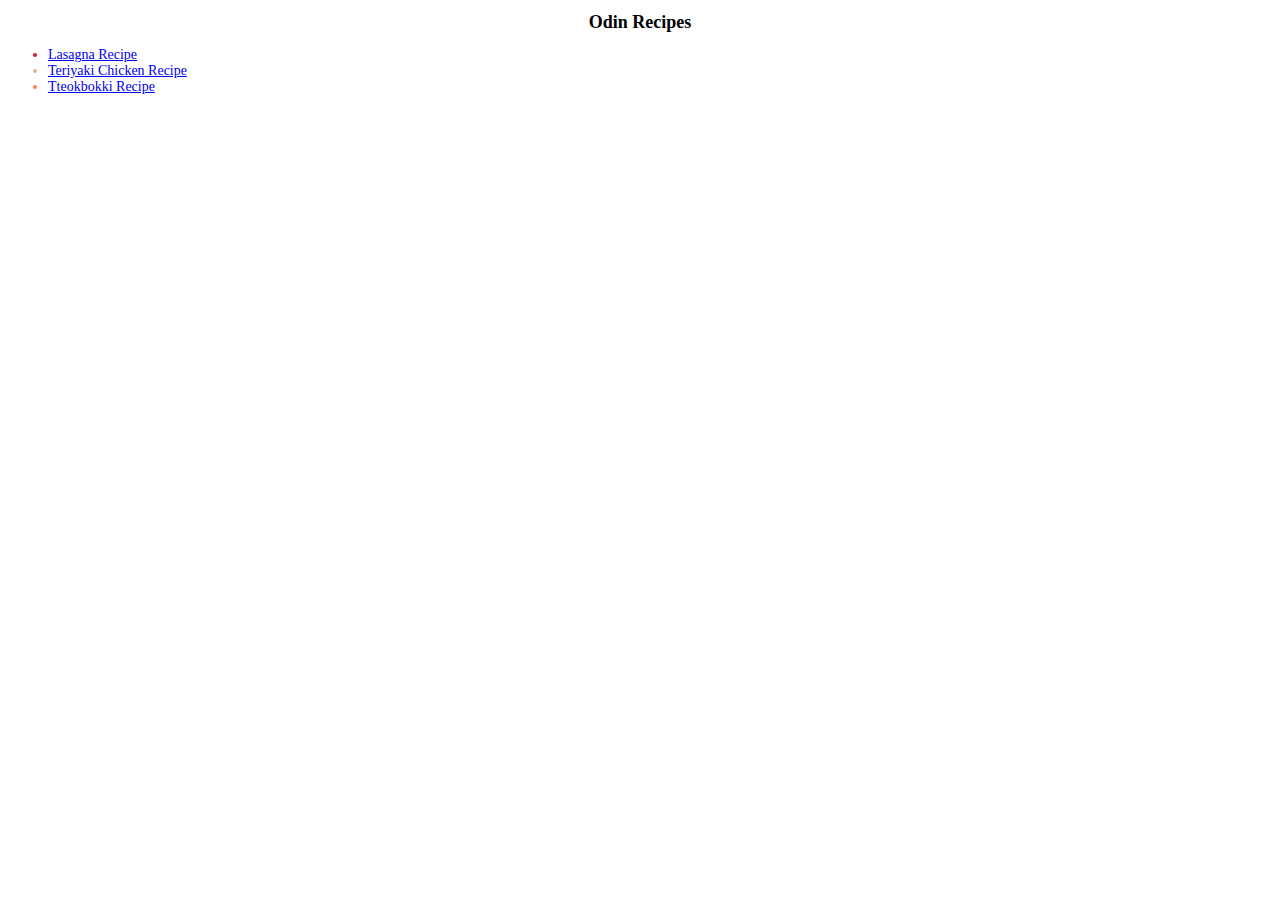
<file: index.html>
<!DOCTYPE html>

<html>

<head>
    <meta charset = "UTF-8">
    <title>Odin Recipes</title>
    <link rel = "stylesheet" href = "style.css"/>
</head>

<body>
    <h1>Odin Recipes</h1>
    <ul>
        <li id = "lasagna"><a href = "recipes/lasagna.html">Lasagna Recipe</a></li>
        <li id = "teriyaki"><a href = "recipes/teriyaki-chicken.html">Teriyaki Chicken Recipe</a></li>
        <li id = "tteokbokki"><a href = "recipes/tteokbokki.html">Tteokbokki Recipe</a></li>
    </ul>
</body>

</html>
</file>
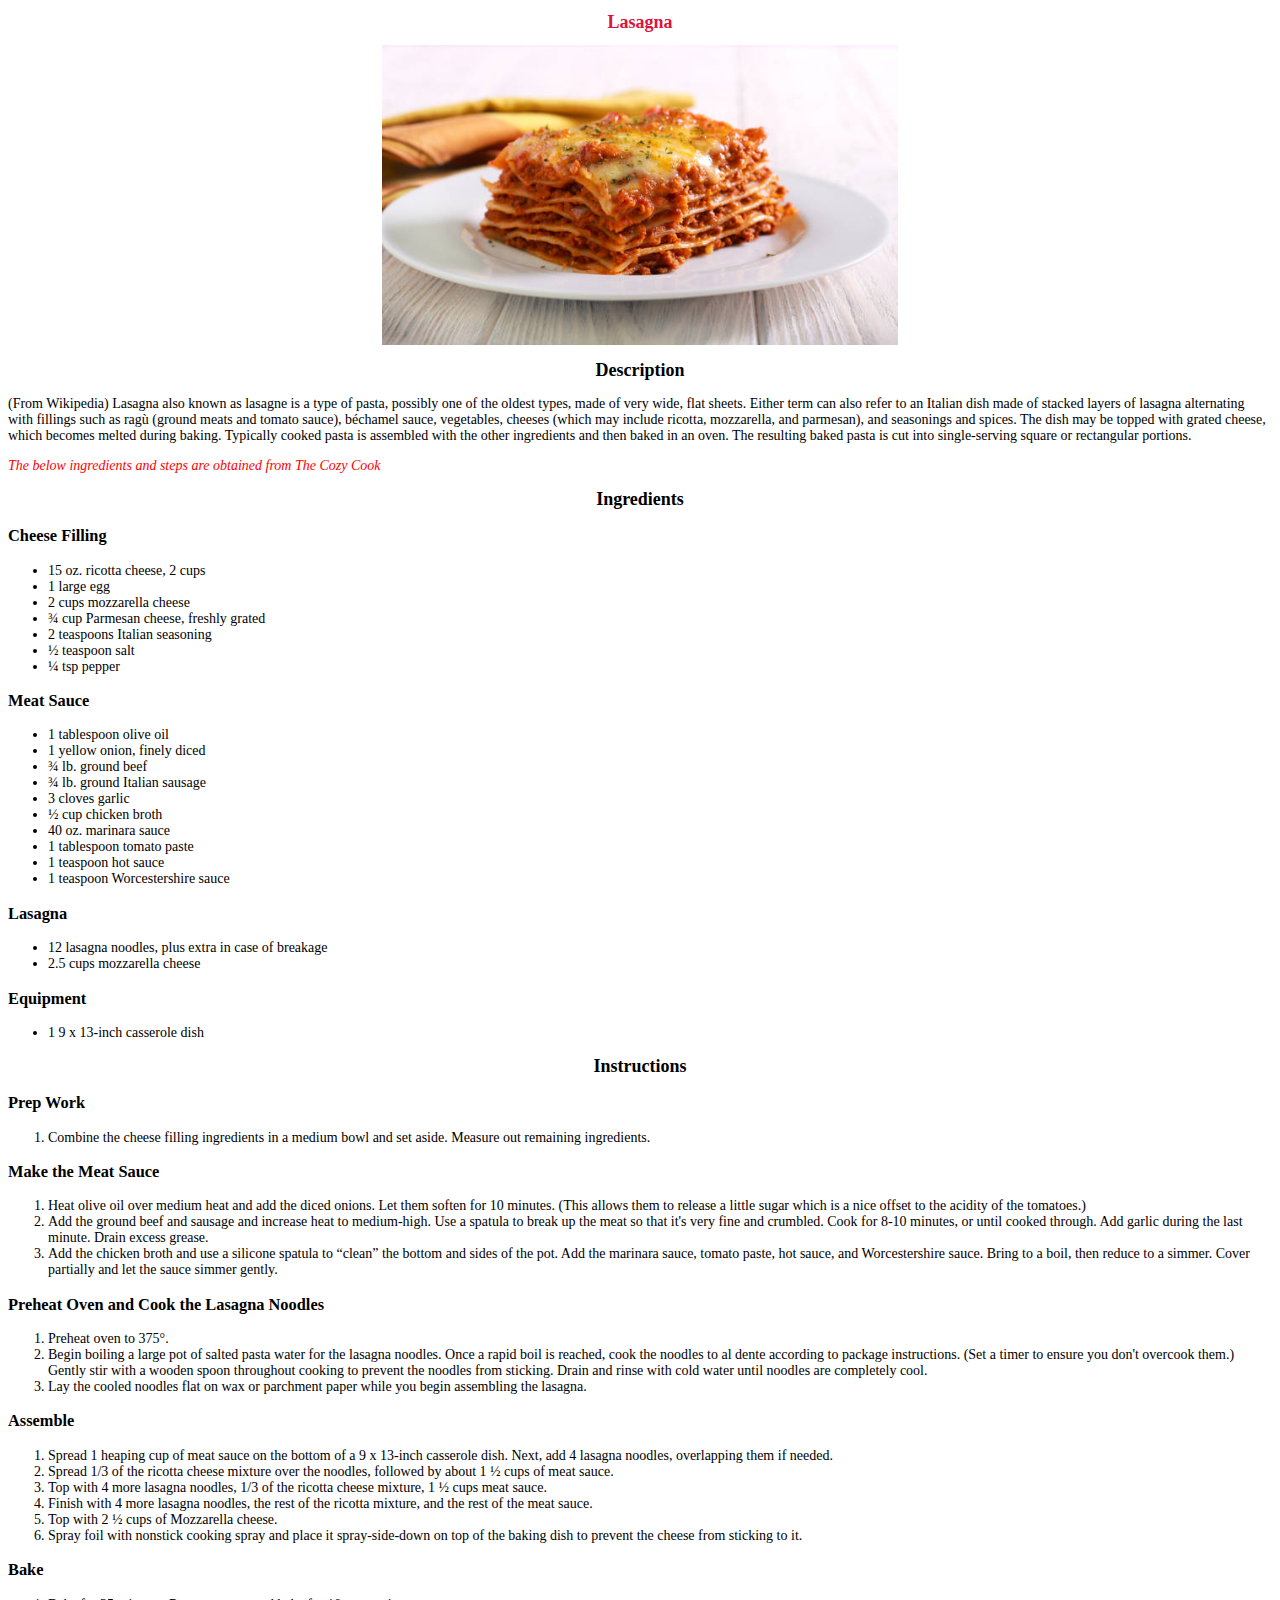
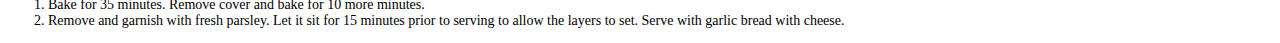
<file: recipes/lasagna.html>
<!DOCTYPE html>

<html>
<head>
    <meta charset = "UTF-8">
    <title>Lasagna</title>
    <link rel = "stylesheet" href = "../style.css"/>
</head>

<body>
    <h1 id = "lasagna">Lasagna</h1>

    <img src = "../img/lasagna.jpg" alt = "Lasagna (obtained from iStock)">

    <h2>Description</h2>
    <p>(From Wikipedia) Lasagna also known as lasagne is a type of pasta, possibly one of the oldest types, made of very wide, flat sheets. Either term can also refer to an Italian dish made of stacked layers of lasagna alternating with fillings such as ragù (ground meats and tomato sauce), béchamel sauce, vegetables, cheeses (which may include ricotta, mozzarella, and parmesan), and seasonings and spices. The dish may be topped with grated cheese, which becomes melted during baking. Typically cooked pasta is assembled with the other ingredients and then baked in an oven. The resulting baked pasta is cut into single-serving square or rectangular portions.</p>

    <em>The below ingredients and steps are obtained from The Cozy Cook</em>

    <h2>Ingredients</h2>
    <h3>Cheese Filling</h3>
    <ul>
        <li>15 oz. ricotta cheese, 2 cups</li>
        <li>1 large egg</li>
        <li>2 cups mozzarella cheese</li>
        <li>¾ cup Parmesan cheese, freshly grated</li>
        <li>2 teaspoons Italian seasoning</li>
        <li>½ teaspoon salt</li>
        <li>¼ tsp pepper</li>
    </ul>
    <h3>Meat Sauce</h3>
    <ul>
        <li>1 tablespoon olive oil</li>
        <li>1 yellow onion, finely diced</li>
        <li>¾ lb. ground beef</li>
        <li>¾ lb. ground Italian sausage</li>
        <li>3 cloves garlic</li>
        <li>½ cup chicken broth</li>
        <li>40 oz. marinara sauce</li>
        <li>1 tablespoon tomato paste</li>
        <li>1 teaspoon hot sauce</li>
        <li>1 teaspoon Worcestershire sauce</li>
    </ul>
    <h3>Lasagna</h3>
    <ul>
        <li>12 lasagna noodles, plus extra in case of breakage</li>
        <li>2.5 cups mozzarella cheese</li>
    </ul>
    <h3>Equipment</h3>
    <ul>
        <li>1 9 x 13-inch casserole dish</li>
    </ul>

    <h2>Instructions</h2>
    <h3>Prep Work</h3>
    <ol>
        <li>Combine the cheese filling ingredients in a medium bowl and set aside. Measure out remaining ingredients.</li>
    </ol>
    <h3>Make the Meat Sauce</h3>
    <ol>
        <li>Heat olive oil over medium heat and add the diced onions. Let them soften for 10 minutes. (This allows them to release a little sugar which is a nice offset to the acidity of the tomatoes.)</li>
        <li>Add the ground beef and sausage and increase heat to medium-high. Use a spatula to break up the meat so that it's very fine and crumbled. Cook for 8-10 minutes, or until cooked through. Add garlic during the last minute. Drain excess grease.</li>
        <li>Add the chicken broth and use a silicone spatula to “clean” the bottom and sides of the pot. Add the marinara sauce, tomato paste, hot sauce, and Worcestershire sauce. Bring to a boil, then reduce to a simmer. Cover partially and let the sauce simmer gently.</li>
    </ol>
    <h3>Preheat Oven and Cook the Lasagna Noodles</h3>
    <ol>
        <li>Preheat oven to 375°.</li>
        <li>Begin boiling a large pot of salted pasta water for the lasagna noodles. Once a rapid boil is reached, cook the noodles to al dente according to package instructions. (Set a timer to ensure you don't overcook them.) Gently stir with a wooden spoon throughout cooking to prevent the noodles from sticking. Drain and rinse with cold water until noodles are completely cool.</li>
        <li>Lay the cooled noodles flat on wax or parchment paper while you begin assembling the lasagna.</li>
    </ol>
    <h3>Assemble</h3>
    <ol>
        <li>Spread 1 heaping cup of meat sauce on the bottom of a 9 x 13-inch casserole dish. Next, add 4 lasagna noodles, overlapping them if needed.</li>
        <li>Spread 1/3 of the ricotta cheese mixture over the noodles, followed by about 1 ½ cups of meat sauce.</li>
        <li>Top with 4 more lasagna noodles, 1/3 of the ricotta cheese mixture, 1 ½ cups meat sauce.</li>
        <li>Finish with 4 more lasagna noodles, the rest of the ricotta mixture, and the rest of the meat sauce.</li>
        <li>Top with 2 ½ cups of Mozzarella cheese.</li>
        <li>Spray foil with nonstick cooking spray and place it spray-side-down on top of the baking dish to prevent the cheese from sticking to it.</li>
    </ol>
    <h3>Bake</h3>
    <ol>
        <li>Bake for 35 minutes. Remove cover and bake for 10 more minutes.</li>
        <li>Remove and garnish with fresh parsley. Let it sit for 15 minutes prior to serving to allow the layers to set. Serve with garlic bread with cheese.</li>
    </ol>
</body>

</html>
</file>
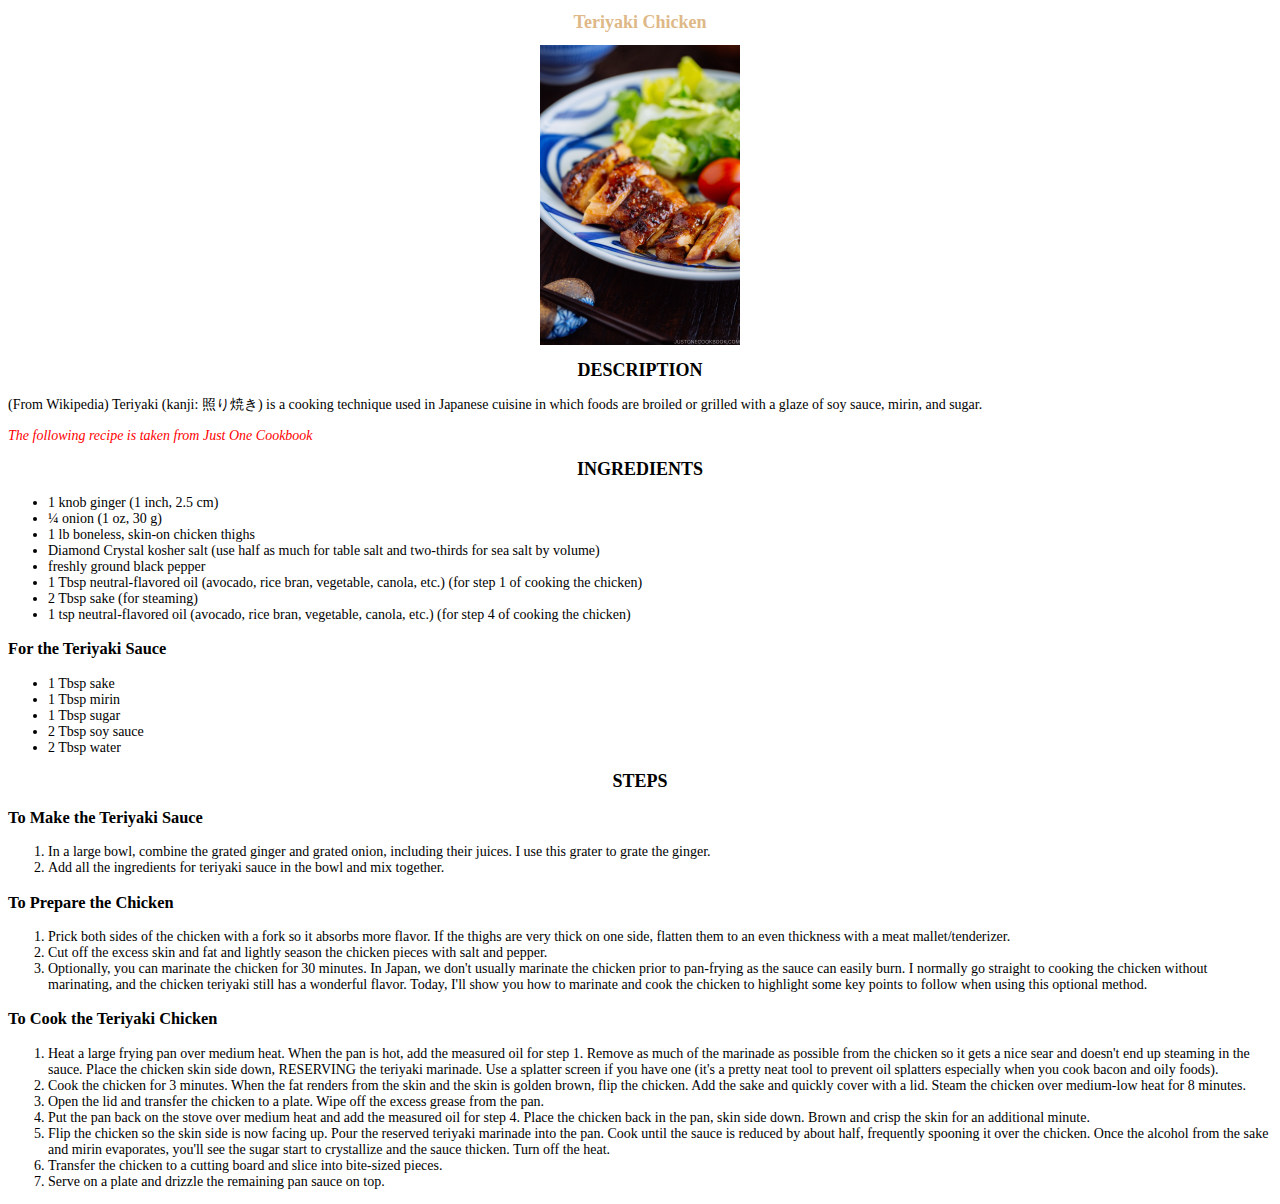
<file: recipes/teriyaki-chicken.html>
<!DOCTYPE html>

<html>
<head>
    <meta charset = "UTF-8">
    <title>Teriyaki Chicken Recipe</title>
    <link rel = "stylesheet" href = "../style.css"/>
</head>

<body>
    <h1 id = "teriyaki">Teriyaki Chicken</h1>

    <img src = "../img/teriyaki-chicken.jpg" alt = "Teriyaki Chicken (from Just One Cookbook)">

    <h2>DESCRIPTION</h2>
    <p>(From Wikipedia) Teriyaki (kanji: 照り焼き) is a cooking technique used in Japanese cuisine in which foods are broiled or grilled with a glaze of soy sauce, mirin, and sugar.</p>

    <em>The following recipe is taken from Just One Cookbook</em>

    <h2>INGREDIENTS</h2>
    <ul>
        <li>1 knob ginger (1 inch, 2.5 cm)</li>
        <li>¼ onion (1 oz, 30 g)</li>
        <li>1 lb boneless, skin-on chicken thighs</li>
        <li>Diamond Crystal kosher salt (use half as much for table salt and two-thirds for sea salt by volume)</li>
        <li>freshly ground black pepper</li>
        <li>1 Tbsp neutral-flavored oil (avocado, rice bran, vegetable, canola, etc.) (for step 1 of cooking the chicken)</li>
        <li>2 Tbsp sake (for steaming)</li>
        <li>1 tsp neutral-flavored oil (avocado, rice bran, vegetable, canola, etc.) (for step 4 of cooking the chicken)</li>
    </ul>
    <h3>For the Teriyaki Sauce</h3>
    <ul>
        <li>1 Tbsp sake</li>
        <li>1 Tbsp mirin</li>
        <li>1 Tbsp sugar</li>
        <li>2 Tbsp soy sauce</li>
        <li>2 Tbsp water</li>
    </ul>

    <h2>STEPS</h2>
    <h3>To Make the Teriyaki Sauce</h3>
    <ol>
        <li>In a large bowl, combine the grated ginger and grated onion, including their juices. I use this grater to grate the ginger.</li>
        <li>Add all the ingredients for teriyaki sauce in the bowl and mix together.</li>
    </ol>
    <h3>To Prepare the Chicken</h3>
    <ol>
        <li>Prick both sides of the chicken with a fork so it absorbs more flavor. If the thighs are very thick on one side, flatten them to an even thickness with a meat mallet/tenderizer.</li>
        <li>Cut off the excess skin and fat and lightly season the chicken pieces with salt and pepper.</li>
        <li>Optionally, you can marinate the chicken for 30 minutes. In Japan, we don't usually marinate the chicken prior to pan-frying as the sauce can easily burn. I normally go straight to cooking the chicken without marinating, and the chicken teriyaki still has a wonderful flavor. Today, I'll show you how to marinate and cook the chicken to highlight some key points to follow when using this optional method.</li>        
    </ol>
    <h3>To Cook the Teriyaki Chicken</h3>
    <ol>
        <li>Heat a large frying pan over medium heat. When the pan is hot, add the measured oil for step 1. Remove as much of the marinade as possible from the chicken so it gets a nice sear and doesn't end up steaming in the sauce. Place the chicken skin side down, RESERVING the teriyaki marinade. Use a splatter screen if you have one (it's a pretty neat tool to prevent oil splatters especially when you cook bacon and oily foods).</li>
        <li>Cook the chicken for 3 minutes. When the fat renders from the skin and the skin is golden brown, flip the chicken. Add the sake and quickly cover with a lid. Steam the chicken over medium-low heat for 8 minutes.</li>
        <li>Open the lid and transfer the chicken to a plate. Wipe off the excess grease from the pan.</li>
        <li>Put the pan back on the stove over medium heat and add the measured oil for step 4. Place the chicken back in the pan, skin side down. Brown and crisp the skin for an additional minute.</li>
        <li>Flip the chicken so the skin side is now facing up. Pour the reserved teriyaki marinade into the pan. Cook until the sauce is reduced by about half, frequently spooning it over the chicken. Once the alcohol from the sake and mirin evaporates, you'll see the sugar start to crystallize and the sauce thicken. Turn off the heat.</li>
        <li>Transfer the chicken to a cutting board and slice into bite-sized pieces.</li>
        <li>Serve on a plate and drizzle the remaining pan sauce on top.</li>
    </ol>
</body>

</html>
</file>
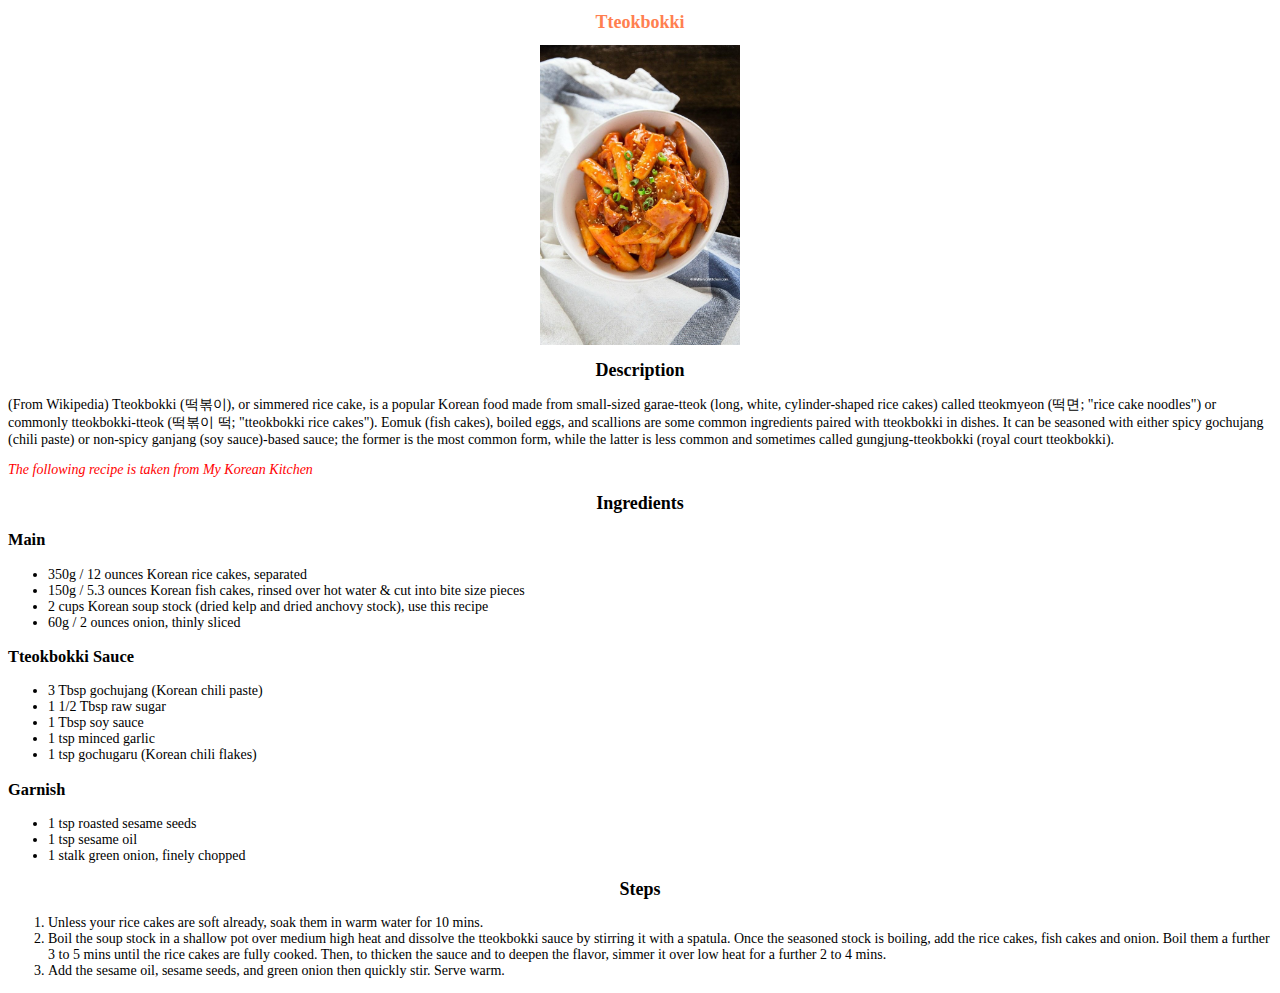
<file: recipes/tteokbokki.html>
<!DOCTYPE html>

<html>
<head>
    <meta charset = "UTF-8">
    <title>Tteokbokki Recipe</title>
    <link rel = "stylesheet" href = "../style.css"/>
</head>

<body>
    <h1 id = "tteokbokki">Tteokbokki</h1>

    <img src = "../img/tteokbokki.jpg" alt = "Tteokbokki (from My Korean Kitchen)">

    <h2>Description</h2>
    <p>(From Wikipedia) Tteokbokki (떡볶이), or simmered rice cake, is a popular Korean food made from small-sized garae-tteok (long, white, cylinder-shaped rice cakes) called tteokmyeon (떡면; "rice cake noodles") or commonly tteokbokki-tteok (떡볶이 떡; "tteokbokki rice cakes"). Eomuk (fish cakes), boiled eggs, and scallions are some common ingredients paired with tteokbokki in dishes. It can be seasoned with either spicy gochujang (chili paste) or non-spicy ganjang (soy sauce)-based sauce; the former is the most common form, while the latter is less common and sometimes called gungjung-tteokbokki (royal court tteokbokki).</p>

    <em>The following recipe is taken from My Korean Kitchen</em>

    <h2>Ingredients</h2>
    <h3>Main</h3>
    <ul>
        <li>350g / 12 ounces Korean rice cakes, separated</li>
        <li>150g / 5.3 ounces Korean fish cakes, rinsed over hot water & cut into bite size pieces</li>
        <li>2 cups Korean soup stock (dried kelp and dried anchovy stock), use this recipe</li>
        <li>60g / 2 ounces onion, thinly sliced</li>
    </ul>
    <h3>Tteokbokki Sauce</h3>
    <ul>
        <li>3 Tbsp gochujang (Korean chili paste)</li>
        <li>1 1/2 Tbsp raw sugar</li>
        <li>1 Tbsp soy sauce</li>
        <li>1 tsp minced garlic</li>
        <li>1 tsp gochugaru (Korean chili flakes)</li>
    </ul>
    <h3>Garnish</h3>
    <ul>
        <li>1 tsp roasted sesame seeds</li>
        <li>1 tsp sesame oil</li>
        <li>1 stalk green onion, finely chopped</li>
    </ul>

    <h2>Steps</h2>
    <ol>
        <li>Unless your rice cakes are soft already, soak them in warm water for 10 mins.</li>
        <li>Boil the soup stock in a shallow pot over medium high heat and dissolve the tteokbokki sauce by stirring it with a spatula. Once the seasoned stock is boiling, add the rice cakes, fish cakes and onion. Boil them a further 3 to 5 mins until the rice cakes are fully cooked.  Then, to thicken the sauce and to deepen the flavor, simmer it over low heat for a further 2 to 4 mins.</li>
        <li>Add the sesame oil, sesame seeds, and green onion then quickly stir. Serve warm.</li>
    </ol>
</body>

</html>
</file>
<file: style.css>
body {
    font-family: "Times New Roman", sans-serif;
    font-size: 14px;
}

h1,
h2 {
    font-size: large;
    text-align: center;
}

h1 {
    font-weight: bolder;
}

h2 {
    font-weight: bold;
}

img {
    display: block;
    margin-left: auto;
    margin-right: auto;
    width: 50%;
    height: 300px;
    width: auto;
}

em {
    text-align: center;
    color: red;
}

#lasagna {
    color: crimson;
}

#teriyaki {
    color: burlywood;
}

#tteokbokki {
    color: coral;
}
</file>
